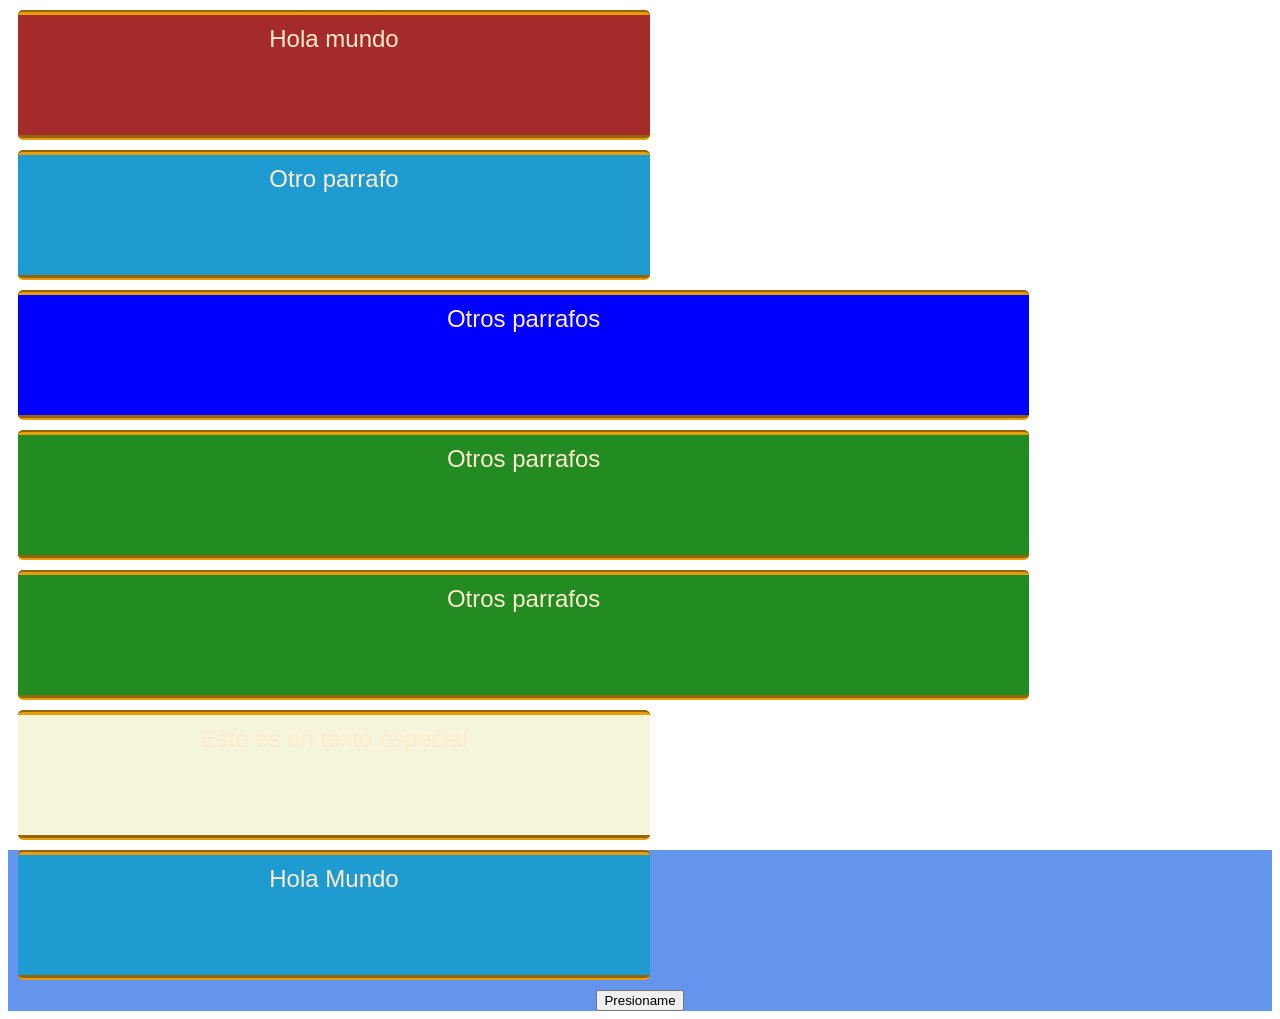
<file: CSS/index.html>
<!doctype html>
<html lang="en">
  <head>
    <meta charset="UTF-8" />
    <meta name="viewport" content="width=device-width, initial-scale=1.0" />
    <title>Document</title>
    <link rel="stylesheet" href="./estilos.css" />
    <!--CSS In block-->
    <!--
    <style>
      p {
        background-color: crimson;
      }
      .parrafo-personalizado {
        background-color: forestgreen;
      }
      #texto-especial {
        background-color: beige;
      }
      .texto-azul {
        background-color: blue;
      }
    </style>
    -->
  </head>
  <body>
    <!--CSS In Line-->
    <p style="background-color: brown">Hola mundo</p>
    <p>Otro parrafo</p>
    <p class="parrafo-personalizado texto-azul">
      Otros parrafos
    </p>
    <p class="parrafo-personalizado">Otros parrafos</p>
    <p class="parrafo-personalizado">Otros parrafos</p>
    <p id="texto-especial">Este es un texto especial</p>
    <div class="centrar">
      <p>Hola Mundo</p>
      <div>
        <button>Presioname</button>
      </div>
    </div>
  </body>
</html>
</file>
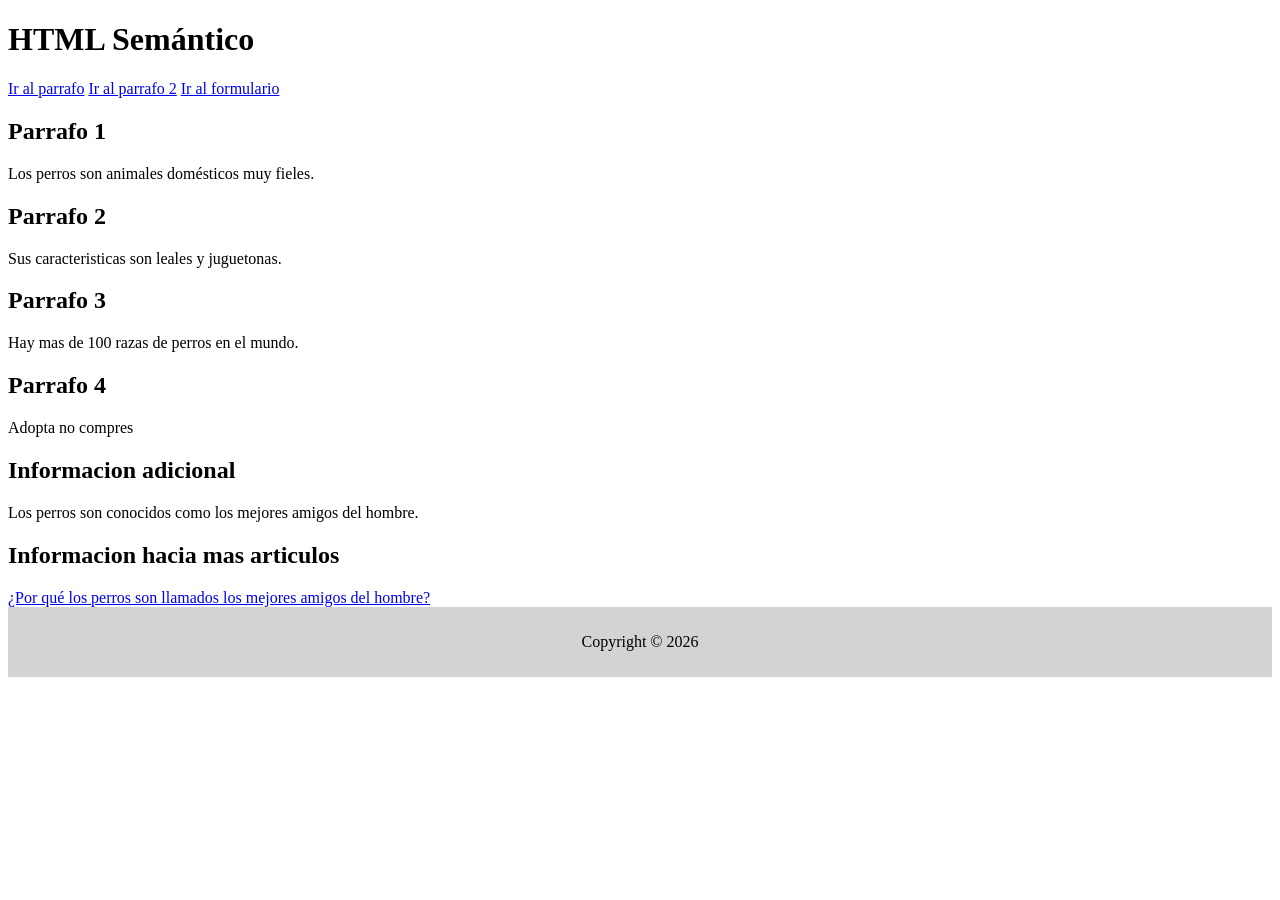
<file: HTML/html-semantico/index.html>
<!DOCTYPE html>
<html lang="en">
<head>
    <meta charset="UTF-8">
    <meta name="viewport" content="width=device-width, initial-scale=1.0">
    <title>Html Semántico</title>
</head>
<body>
    <header>
        <h1>HTML Semántico</h1>
        <nav>
            <a href="https://www.google.com/">Ir al parrafo</a>
            <a href="#CTA">Ir al parrafo 2</a>
            <a href="./forms/form.html">Ir al formulario</a>
        </nav>
    </header>
   <main>
    <section>
        <h2>Parrafo 1</h2>
        <p id="parrafo" class="parrafo">Los perros son animales domésticos muy fieles.</p>
    </section>
    <section>
        <h2>Parrafo 2</h2>
        <p id="parrafo2" class="parrafo">Sus caracteristicas son leales y juguetonas.</p>
    </section>
    <section>
        <h2>Parrafo 3</h2>
        <p id="parrafo3" class="parrafo">Hay  mas de 100 razas de perros en el mundo.</p>
    </section>
    <section id="CTA">
        <h2>Parrafo 4</h2>
        <p>Adopta no compres</p> 
    </section>
    <aside>
        <h2>Informacion adicional</h2>
        <p>Los perros son conocidos como los mejores amigos del hombre.</p>
   </aside>
   </main>
   <aside>
    <h2>Informacion hacia mas articulos</h2>
    <a href="https://www.akc.org/expert-advice/lifestyle/why-are-dogs-called-mans-best-friend/">¿Por qué los perros 
        son llamados los mejores amigos del hombre?
    </a>
   </aside>
    <footer id="footer" style="background-color: lightgray; padding: 10px; text-align: center;">
     <p>Copyright © 2026</p>
    </footer>
</body>
</html>
</file>
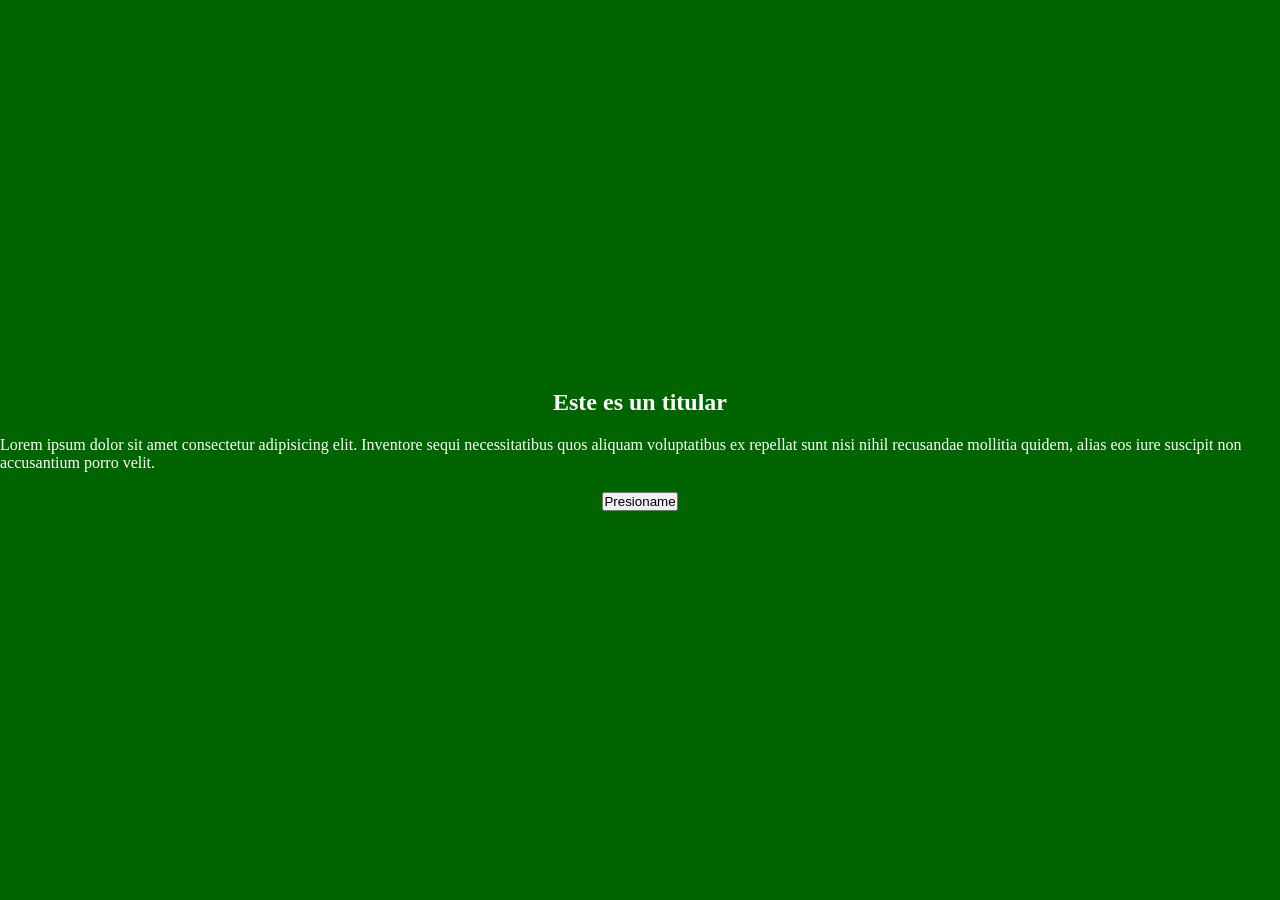
<file: CSS/flex.html>
<!doctype html>
<html lang="en">
  <head>
    <meta charset="UTF-8" />
    <meta name="viewport" content="width=device-width, initial-scale=1.0" />
    <title>Document</title>
    <style>
      * {
        margin: 0;
        padding: 0;
      }
      .centrar{
        display: flex;
        flex-direction: column;
        /*Maneja el eje primario del elemento
        Puedes usar start(inicio), end(final) y center(centrado)
        */
        justify-content: center;
        /*Maneja el eje secundario*/
        align-items: center;
        gap: 20px;
        background-color: darkgreen;
        height: 100vh;
        color: white;
        /*width: 100vw;
        vh = viewport height (alto del navegador)
        vw = viewport width (ancho del navegador)
        */
      }
    </style>
  </head>
  <body>
    <section class="centrar">
      <h1>Este es un titular</h1>
      <p>
        Lorem ipsum dolor sit amet consectetur adipisicing elit. Inventore sequi
        necessitatibus quos aliquam voluptatibus ex repellat sunt nisi nihil
        recusandae mollitia quidem, alias eos iure suscipit non accusantium
        porro velit.
      </p>
      <button>Presioname</button>
    </section>
  </body>
</html>

<!--
  Crea una seccion con un titular que diga NOTICIERO. El contenido de este
  debe de estar centrado verticalmente y horizontalmente.
  abajo de este, debe de haber una fila con tres columnas, entre cada columna debe
  de haber un gap de 20px

  Cada columna debe de tener una imagen, un titular, un parrafo y boton el contenido de
  cada columna debe de estar centrado verticalmente y debe de haber un gap entre los elementos
  de 15px
-->
</file>
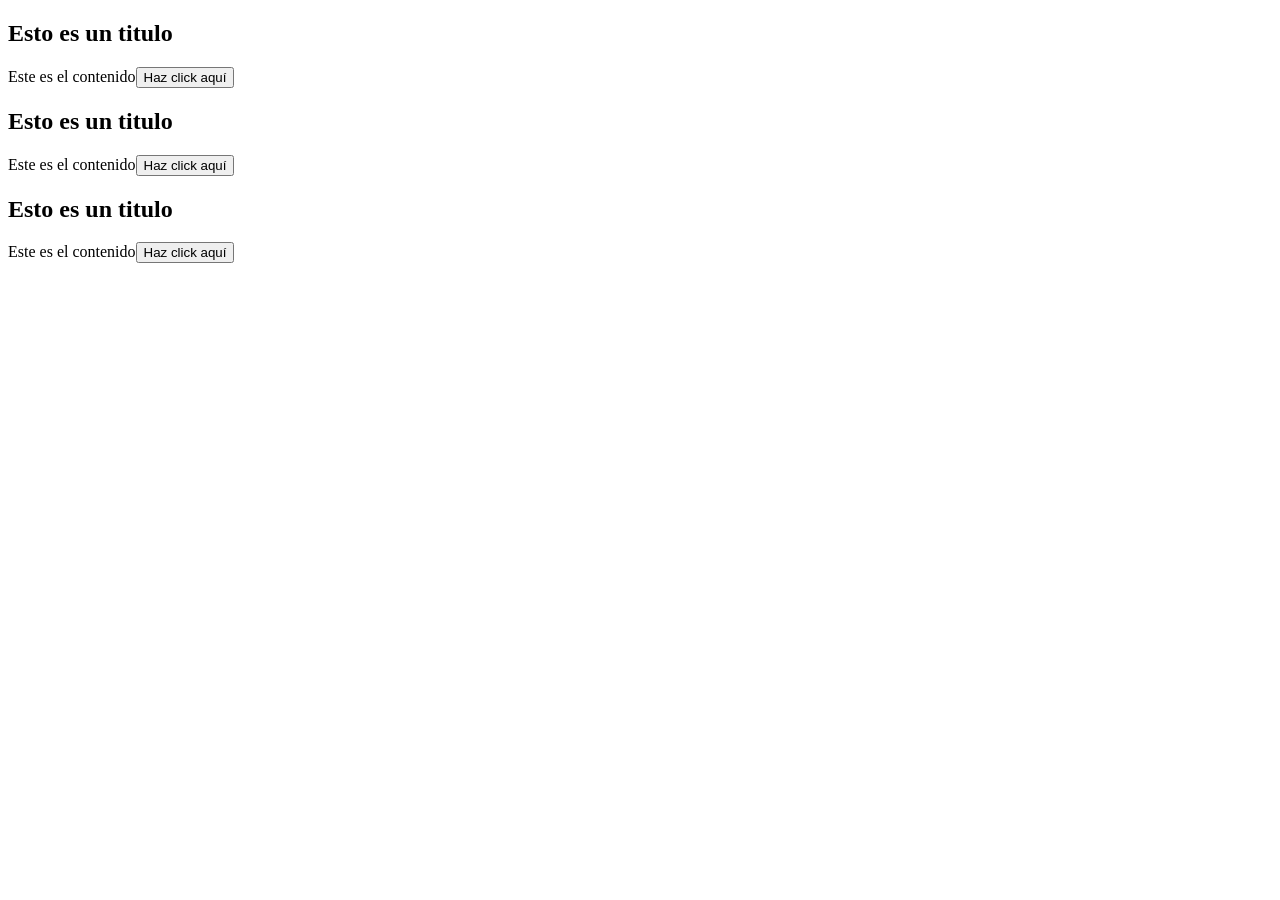
<file: HTML/atajos.html>
<!DOCTYPE html>
<html lang="en">
<head>
  <meta charset="UTF-8">
  <meta name="viewport" content="width=device-width, initial-scale=1.0">
  <title>Document</title>
</head>
<body>
  <!--article.articulo*3>h2{Esto es un titulo}+p{Este es el contenido}>button{Presioname}-->
  <article class="articulo">
    <h2>Esto es un titulo</h2>
    <p>Este es el contenido<button>Haz click aquí</button></p>
  </article>
  <article class="articulo">
    <h2>Esto es un titulo</h2>
    <p>Este es el contenido<button>Haz click aquí</button></p>
  </article>
  <article class="articulo">
    <h2>Esto es un titulo</h2>
    <p>Este es el contenido<button>Haz click aquí</button></p>
  </article>
</body>
</html>
</file>
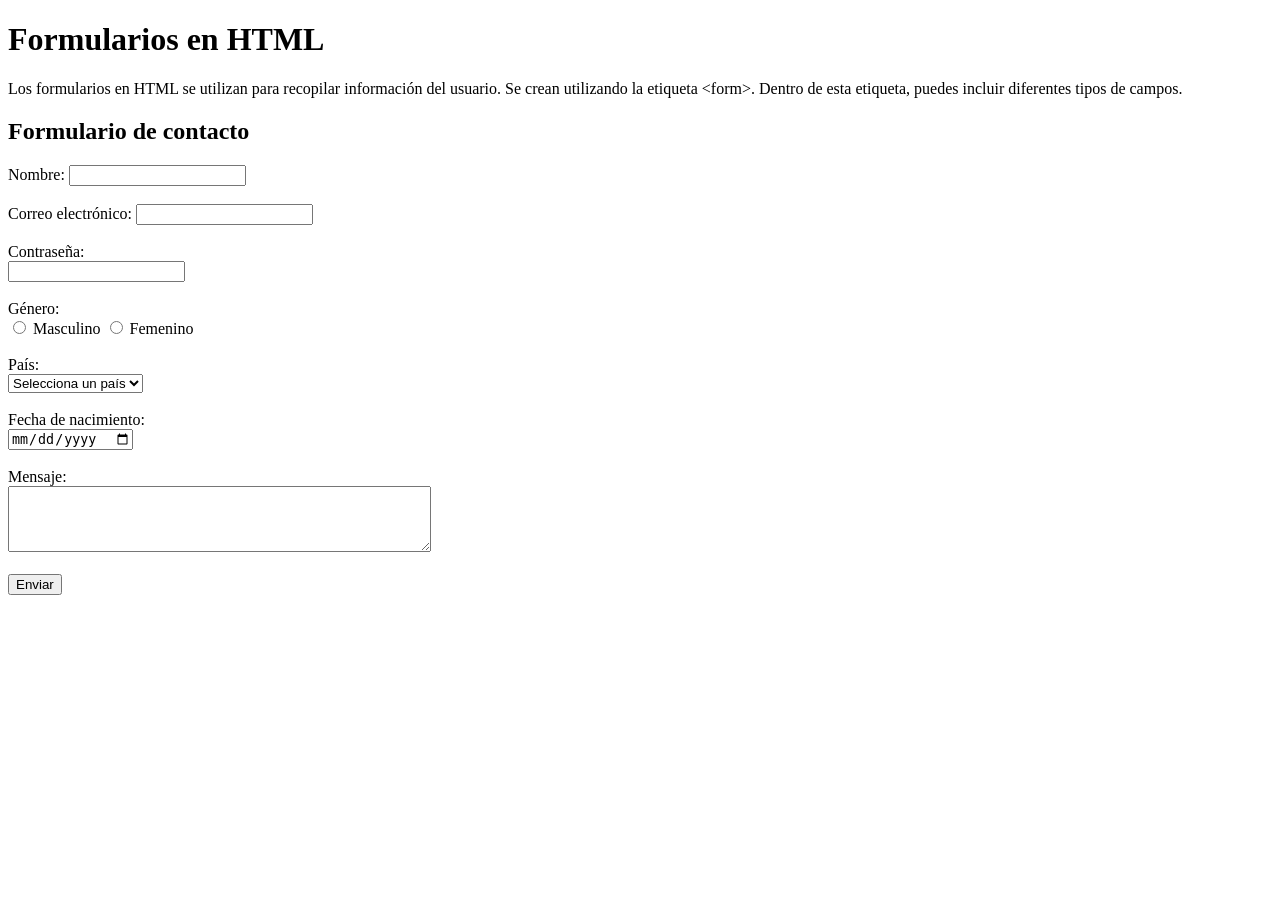
<file: HTML/html-semantico/forms/form.html>
<!DOCTYPE html>
<html lang="en">
<head>
    <meta charset="UTF-8">
    <meta name="viewport" content="width=device-width, initial-scale=1.0">
    <title>Formularios</title>
</head>
<body>
    <h1>Formularios en HTML</h1>
    <p>Los formularios en HTML se utilizan para recopilar información del usuario. Se crean utilizando la etiqueta &lt;form&gt;. Dentro de esta etiqueta, puedes incluir diferentes tipos de campos.</p>

    <!-- 
        #Forma no semantica de hacer un formulario

        <div id="form-container">

        <h2>Formulario de contacto</h2>
        <div id="form-container">
            <p for="name">Nombre:</p>
            <input type="text" id="name" name="name" required><br><br>

            <p for="email">Correo electrónico:</p>
            <input type="email" id="email" name="email" required><br><br>

            <p for="message">Mensaje:</p><br>
            <textarea id="message" name="message" rows="4" cols="50" required></textarea><br><br>
            <input type="submit" value="Enviar">
        </div>
    </div> -->
    <section>
        <h2>Formulario de contacto</h2>
        <form id="contact-form">
            <label for="name">Nombre:</label>
            <input type="text" id="name" name="name" required maxlength="4"><br><br>

            <label for="email">Correo electrónico:</label>
            <input type="email" id="email" name="email" required><br><br>

            <label for="password">Contraseña:</label><br>
            <input type="password" id="password" name="password" required><br><br>

            <label for="gender">Género:</label><br>
            <input type="radio" id="male" name="gender" value="male">
            <label for="male">Masculino</label>
            <input type="radio" id="female" name="gender" value="female">
            <label for="female">Femenino</label><br><br>

            <label for="country">País:</label><br>
            <select id="country" name="country" required>
                <option value="">Selecciona un país</option>
                <option value="mexico">México</option>
                <option value="usa">Estados Unidos</option>
                <option value="canada">Canadá</option>
            </select><br><br>

            <label for="date">Fecha de nacimiento:</label><br>
            <input type="date" id="date" name="date" required><br><br>  

            <label for="message">Mensaje:</label><br>
            <textarea id="message" name="message" rows="4" cols="50" required></textarea><br><br>
            <input type="submit" value="Enviar">
        </form>
    </section>
</body>
</html>
</file>
<file: CSS/estilos.css>
/*Seleccionando una etiqueta HTML*/
p {
  /*Color de fondo*/
  background-color: rgb(30, 155, 209);
  /* Color de texto */
  color: blanchedalmond;
  /* Tamaño de texto */
  font-size: 24px;
  /*  Familia tipografica */
  font-family: Arial, Helvetica, sans-serif;
  /* Ancho */
  width: 50%;
  /* alto */
  height: 100px;
  border: 5px groove rgb(232, 158, 10);
  border-width: 5px 0 5px;
  /*Radio del borde*/
  border-radius: 5px;
  /*
  border-width: 5px;
  border-color: rgb(232, 158, 10);
  border-style: groove;
  */
  /*El padding es el margen interno de la caja*/
  padding: 10px 0;
  /*Distancia que mantiene el elemento con respecto a los demas*/
  margin: 10px;
  text-align: center;
}

/*Seleccionando una clase*/
.parrafo-personalizado {
  background-color: forestgreen;
  width: 80%;
}
/*Seleccionando un ID*/
#texto-especial {
  background-color: beige;
}
.texto-azul {
  background-color: blue;
}

.centrar{
  background-color: cornflowerblue;
  text-align: center;
}

/*
  Crea un div que contenga otro div.

  Crea un titular que tenga 64px de tama;o, que sea de
  tipografia arial, que tenga un color de letra azul
  color de fondo rojo

  Debajo de este crea un boton con un borde naranja
  , fondo azul con letras blancas, y un tama;o de letra
  de 24px

  Muy importante, el CSS debe de estar en un archivo llamado
  ejercicio.css
*/
</file>
